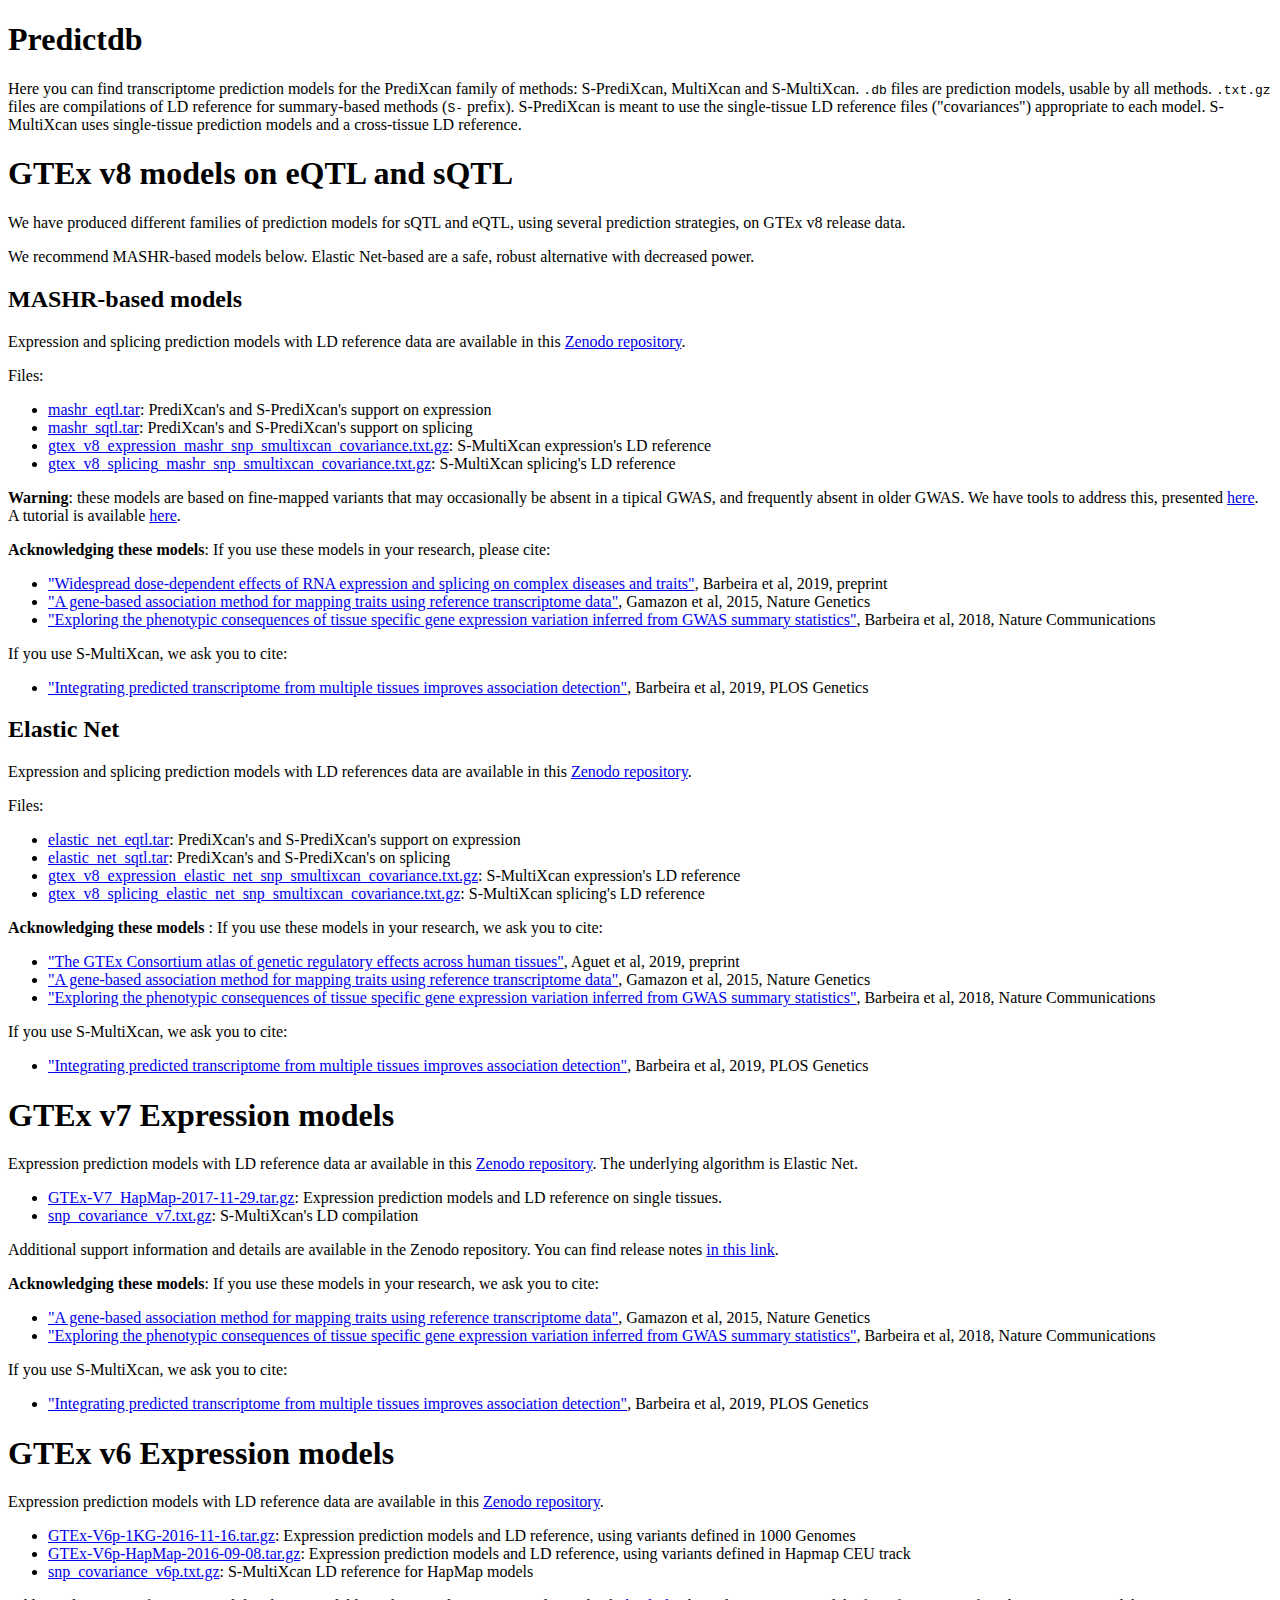
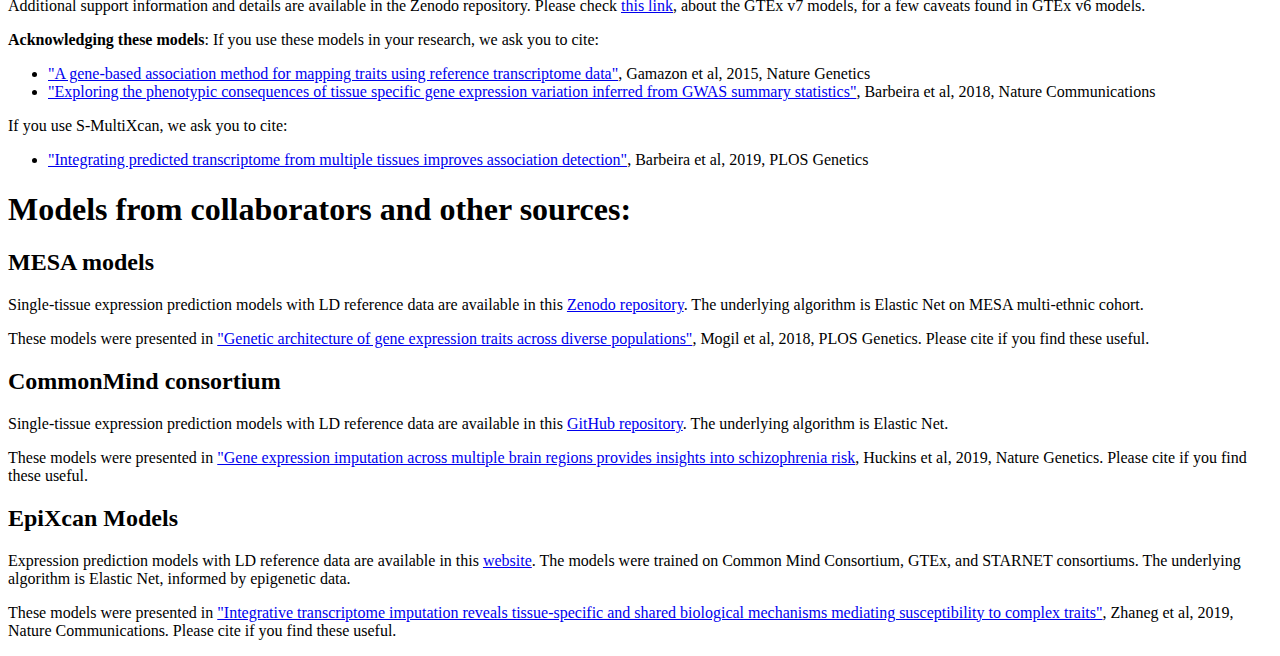
<file: working/predictdb.html>
<!DOCTYPE html PUBLIC "-//W3C//DTD XHTML 1.0 Transitional//EN" "http://www.w3.org/TR/xhtml1/DTD/xhtml1-transitional.dtd">
<html xmlns="http://www.w3.org/1999/xhtml">
<head>
  <meta http-equiv="Content-Type" content="text/html; charset=utf-8" />
  <meta http-equiv="Content-Style-Type" content="text/css" />
  <meta name="generator" content="pandoc" />
  <title></title>
  <style type="text/css">code{white-space: pre;}</style>
</head>
<body>
<h1 id="predictdb">Predictdb</h1>
<p>Here you can find transcriptome prediction models for the PrediXcan family of methods: S-PrediXcan, MultiXcan and S-MultiXcan. <code>.db</code> files are prediction models, usable by all methods. <code>.txt.gz</code> files are compilations of LD reference for summary-based methods (<code>S-</code> prefix). S-PrediXcan is meant to use the single-tissue LD reference files (&quot;covariances&quot;) appropriate to each model. S-MultiXcan uses single-tissue prediction models and a cross-tissue LD reference.</p>
<h1 id="gtex-v8-models-on-eqtl-and-sqtl">GTEx v8 models on eQTL and sQTL</h1>
<p>We have produced different families of prediction models for sQTL and eQTL, using several prediction strategies, on GTEx v8 release data.</p>
<p>We recommend MASHR-based models below. Elastic Net-based are a safe, robust alternative with decreased power.</p>
<h2 id="mashr-based-models">MASHR-based models</h2>
<p>Expression and splicing prediction models with LD reference data are available in this <a href="https://zenodo.org/record/3518299">Zenodo repository</a>.</p>
<p>Files:</p>
<ul>
<li><a href="https://zenodo.org/record/3518299/files/mashr_eqtl.tar?download=1">mashr_eqtl.tar</a>: PrediXcan's and S-PrediXcan's support on expression</li>
<li><a href="https://zenodo.org/record/3518299/files/mashr_sqtl.tar?download=1">mashr_sqtl.tar</a>: PrediXcan's and S-PrediXcan's support on splicing</li>
<li><a href="https://zenodo.org/record/3518299/files/gtex_v8_expression_mashr_snp_smultixcan_covariance.txt.gz?download=1">gtex_v8_expression_mashr_snp_smultixcan_covariance.txt.gz</a>: S-MultiXcan expression's LD reference</li>
<li><a href="https://zenodo.org/record/3518299/files/gtex_v8_splicing_mashr_snp_smultixcan_covariance.txt.gz?download=1">gtex_v8_splicing_mashr_snp_smultixcan_covariance.txt.gz</a>: S-MultiXcan splicing's LD reference</li>
</ul>
<p><strong>Warning</strong>: these models are based on fine-mapped variants that may occasionally be absent in a tipical GWAS, and frequently absent in older GWAS. We have tools to address this, presented <a href="https://github.com/hakyimlab/MetaXcan/wiki/Best-practices-for-integrating-GWAS-and-GTEX-v8-transcriptome-prediction-models">here</a>. A tutorial is available <a href="https://github.com/hakyimlab/MetaXcan/wiki/Tutorial:-GTEx-v8-MASH-models-integration-with-a-Coronary-Artery-Disease-GWAS">here</a>.</p>
<p><strong>Acknowledging these models</strong>: If you use these models in your research, please cite:</p>
<ul>
<li><a href="https://www.biorxiv.org/content/10.1101/814350v1">&quot;Widespread dose-dependent effects of RNA expression and splicing on complex diseases and traits&quot;</a>, Barbeira et al, 2019, preprint</li>
<li><a href="https://www.nature.com/articles/ng.3367">&quot;A gene-based association method for mapping traits using reference transcriptome data&quot;</a>, Gamazon et al, 2015, Nature Genetics</li>
<li><a href="https://www.nature.com/articles/s41467-018-03621-1">&quot;Exploring the phenotypic consequences of tissue specific gene expression variation inferred from GWAS summary statistics&quot;</a>, Barbeira et al, 2018, Nature Communications</li>
</ul>
<p>If you use S-MultiXcan, we ask you to cite:</p>
<ul>
<li><a href="https://journals.plos.org/plosgenetics/article?id=10.1371/journal.pgen.1007889">&quot;Integrating predicted transcriptome from multiple tissues improves association detection&quot;</a>, Barbeira et al, 2019, PLOS Genetics</li>
</ul>
<h2 id="elastic-net">Elastic Net</h2>
<p>Expression and splicing prediction models with LD references data are available in this <a href="https://zenodo.org/record/3519321#.XfqJz9l7m90">Zenodo repository</a>.</p>
<p>Files:</p>
<ul>
<li><a href="https://zenodo.org/record/3519321/files/elastic_net_eqtl.tar?download=1">elastic_net_eqtl.tar</a>: PrediXcan's and S-PrediXcan's support on expression</li>
<li><a href="https://zenodo.org/record/3519321/files/elastic_net_sqtl.tar?download=1">elastic_net_sqtl.tar</a>: PrediXcan's and S-PrediXcan's on splicing</li>
<li><a href="https://zenodo.org/record/3519321/files/gtex_v8_expression_elastic_net_snp_smultixcan_covariance.txt.gz?download=1">gtex_v8_expression_elastic_net_snp_smultixcan_covariance.txt.gz</a>: S-MultiXcan expression's LD reference</li>
<li><a href="https://zenodo.org/record/3519321/files/gtex_v8_splicing_elastic_net_snp_smultixcan_covariance.txt.gz?download=1">gtex_v8_splicing_elastic_net_snp_smultixcan_covariance.txt.gz</a>: S-MultiXcan splicing's LD reference</li>
</ul>
<p><strong>Acknowledging these models</strong> : If you use these models in your research, we ask you to cite:</p>
<ul>
<li><a href="https://www.biorxiv.org/content/10.1101/787903v1">&quot;The GTEx Consortium atlas of genetic regulatory effects across human tissues&quot;</a>, Aguet et al, 2019, preprint</li>
<li><a href="https://www.nature.com/articles/ng.3367">&quot;A gene-based association method for mapping traits using reference transcriptome data&quot;</a>, Gamazon et al, 2015, Nature Genetics</li>
<li><a href="https://www.nature.com/articles/s41467-018-03621-1">&quot;Exploring the phenotypic consequences of tissue specific gene expression variation inferred from GWAS summary statistics&quot;</a>, Barbeira et al, 2018, Nature Communications</li>
</ul>
<p>If you use S-MultiXcan, we ask you to cite:</p>
<ul>
<li><a href="https://journals.plos.org/plosgenetics/article?id=10.1371/journal.pgen.1007889">&quot;Integrating predicted transcriptome from multiple tissues improves association detection&quot;</a>, Barbeira et al, 2019, PLOS Genetics</li>
</ul>
<h1 id="gtex-v7-expression-models">GTEx v7 Expression models</h1>
<p>Expression prediction models with LD reference data ar available in this <a href="https://zenodo.org/record/3572799">Zenodo repository</a>. The underlying algorithm is Elastic Net.</p>
<ul>
<li><a href="https://zenodo.org/record/3572799/files/GTEx-V7_HapMap-2017-11-29.tar.gz?download=1">GTEx-V7_HapMap-2017-11-29.tar.gz</a>: Expression prediction models and LD reference on single tissues.</li>
<li><a href="https://zenodo.org/record/3572799/files/snp_covariance_v7.txt.gz?download=1">snp_covariance_v7.txt.gz</a>: S-MultiXcan's LD compilation</li>
</ul>
<p>Additional support information and details are available in the Zenodo repository. You can find release notes <a href="http://hakyimlab.org/post/2017/v7-v6p-analysis/">in this link</a>.</p>
<p><strong>Acknowledging these models</strong>: If you use these models in your research, we ask you to cite:</p>
<ul>
<li><a href="https://www.nature.com/articles/ng.3367">&quot;A gene-based association method for mapping traits using reference transcriptome data&quot;</a>, Gamazon et al, 2015, Nature Genetics</li>
<li><a href="https://www.nature.com/articles/s41467-018-03621-1">&quot;Exploring the phenotypic consequences of tissue specific gene expression variation inferred from GWAS summary statistics&quot;</a>, Barbeira et al, 2018, Nature Communications</li>
</ul>
<p>If you use S-MultiXcan, we ask you to cite:</p>
<ul>
<li><a href="https://journals.plos.org/plosgenetics/article?id=10.1371/journal.pgen.1007889">&quot;Integrating predicted transcriptome from multiple tissues improves association detection&quot;</a>, Barbeira et al, 2019, PLOS Genetics</li>
</ul>
<h1 id="gtex-v6-expression-models">GTEx v6 Expression models</h1>
<p>Expression prediction models with LD reference data are available in this <a href="https://zenodo.org/record/3572842#.XfuyLNl7m90">Zenodo repository</a>.</p>
<ul>
<li><a href="https://zenodo.org/record/3572842/files/GTEx-V6p-1KG-2016-11-16.tar.gz?download=1">GTEx-V6p-1KG-2016-11-16.tar.gz</a>: Expression prediction models and LD reference, using variants defined in 1000 Genomes</li>
<li><a href="https://zenodo.org/record/3572842/files/GTEx-V6p-HapMap-2016-09-08.tar.gz?download=1">GTEx-V6p-HapMap-2016-09-08.tar.gz</a>: Expression prediction models and LD reference, using variants defined in Hapmap CEU track</li>
<li><a href="https://zenodo.org/record/3572842/files/snp_covariance_v6p.txt.gz?download=1">snp_covariance_v6p.txt.gz</a>: S-MultiXcan LD reference for HapMap models</li>
</ul>
<p>Additional support information and details are available in the Zenodo repository. Please check <a href="http://hakyimlab.org/post/2017/v7-v6p-analysis/">this link</a>, about the GTEx v7 models, for a few caveats found in GTEx v6 models.</p>
<p><strong>Acknowledging these models</strong>: If you use these models in your research, we ask you to cite:</p>
<ul>
<li><a href="https://www.nature.com/articles/ng.3367">&quot;A gene-based association method for mapping traits using reference transcriptome data&quot;</a>, Gamazon et al, 2015, Nature Genetics</li>
<li><a href="https://www.nature.com/articles/s41467-018-03621-1">&quot;Exploring the phenotypic consequences of tissue specific gene expression variation inferred from GWAS summary statistics&quot;</a>, Barbeira et al, 2018, Nature Communications</li>
</ul>
<p>If you use S-MultiXcan, we ask you to cite:</p>
<ul>
<li><a href="https://journals.plos.org/plosgenetics/article?id=10.1371/journal.pgen.1007889">&quot;Integrating predicted transcriptome from multiple tissues improves association detection&quot;</a>, Barbeira et al, 2019, PLOS Genetics</li>
</ul>
<h1 id="models-from-collaborators-and-other-sources">Models from collaborators and other sources:</h1>
<h2 id="mesa-models">MESA models</h2>
<p>Single-tissue expression prediction models with LD reference data are available in this <a href="https://zenodo.org/record/3572815#.XfqOstl7m90">Zenodo repository</a>. The underlying algorithm is Elastic Net on MESA multi-ethnic cohort.</p>
<p>These models were presented in <a href="https://journals.plos.org/plosgenetics/article?id=10.1371/journal.pgen.1007586">&quot;Genetic architecture of gene expression traits across diverse populations&quot;</a>, Mogil et al, 2018, PLOS Genetics. Please cite if you find these useful.</p>
<h2 id="commonmind-consortium">CommonMind consortium</h2>
<p>Single-tissue expression prediction models with LD reference data are available in this <a href="https://github.com/laurahuckins/CMC_DLPFC_prediXcan">GitHub repository</a>. The underlying algorithm is Elastic Net.</p>
<p>These models were presented in <a href="https://www.nature.com/articles/s41588-019-0364-4">&quot;Gene expression imputation across multiple brain regions provides insights into schizophrenia risk</a>, Huckins et al, 2019, Nature Genetics. Please cite if you find these useful.</p>
<h2 id="epixcan-models">EpiXcan Models</h2>
<p>Expression prediction models with LD reference data are available in this <a href="https://zhangw17.u.hpc.mssm.edu/epixcan/about.php#dl">website</a>. The models were trained on Common Mind Consortium, GTEx, and STARNET consortiums. The underlying algorithm is Elastic Net, informed by epigenetic data.</p>
<p>These models were presented in <a href="https://www.nature.com/articles/s41467-019-11874-7">&quot;Integrative transcriptome imputation reveals tissue-specific and shared biological mechanisms mediating susceptibility to complex traits&quot;</a>, Zhaneg et al, 2019, Nature Communications. Please cite if you find these useful.</p>
</body>
</html>
</file>
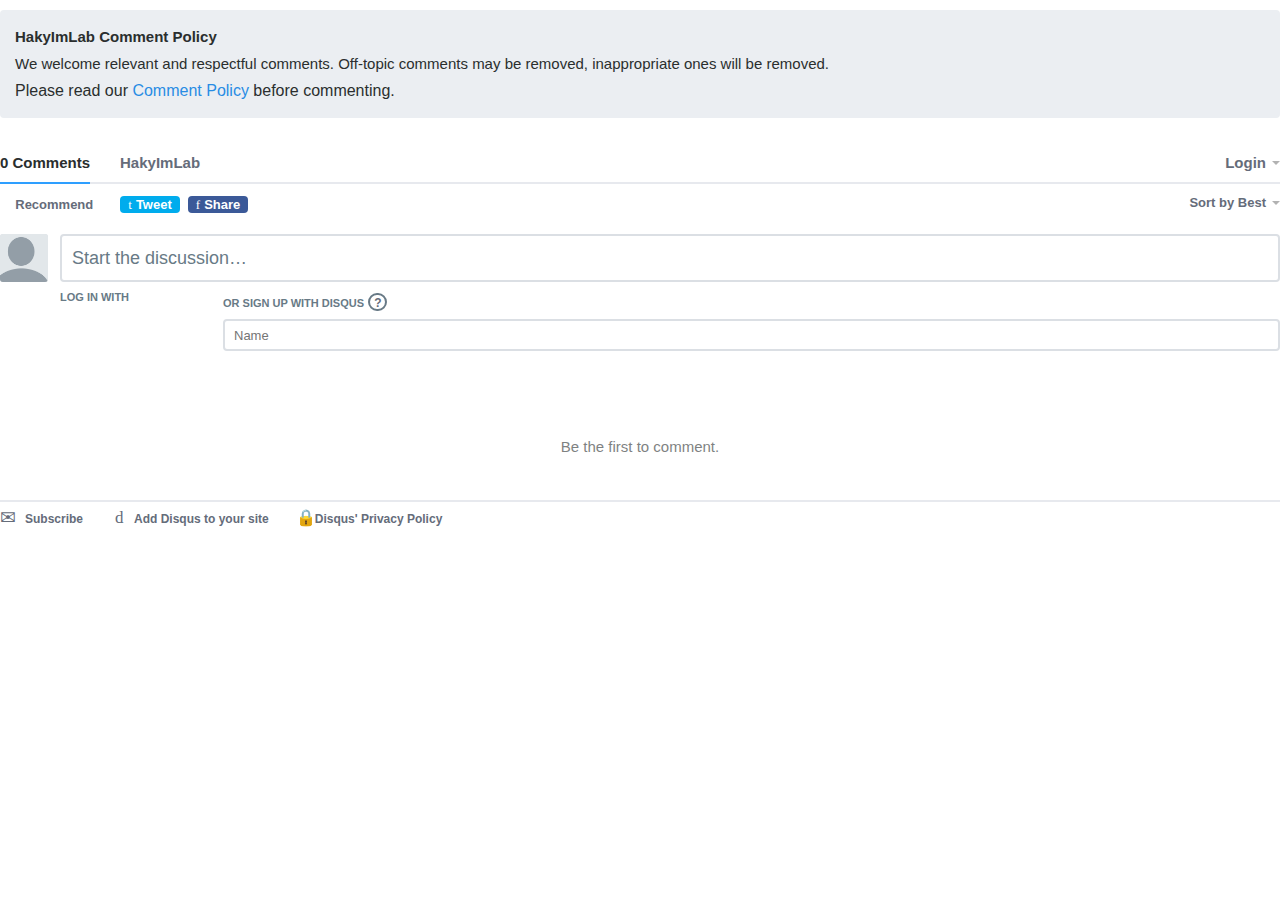
<file: working/GTEx V8 Model Release | IM-LAB_files/a.html>
<!DOCTYPE html>
<!--[if IE 8]><html lang="en" dir="ltr" class="ie8"><![endif]-->
<!--[if IE 9]><html lang="en" dir="ltr" class="ie9"><![endif]-->
<!--[if gt IE 9]><!-->
<html dir="ltr" class="js no-touch localstorage sessionstorage contenteditable use-opacity-transitions" lang="en"><!--<![endif]--><head>
<meta http-equiv="content-type" content="text/html; charset=UTF-8">
    <title>Disqus Comments</title>

    
    <meta name="viewport" content="width=device-width, initial-scale=1, maximum-scale=1, user-scalable=no">
    <meta http-equiv="X-UA-Compatible" content="IE=edge">

    <style>
        .alert--warning {
            border-radius: 3px;
            padding: 10px 15px;
            margin-bottom: 10px;
            background-color: #FFE070;
            color: #A47703;
        }

        .alert--warning a,
        .alert--warning a:hover,
        .alert--warning strong {
            color: #A47703;
            font-weight: bold;
        }

        .alert--error p,
        .alert--warning p {
            margin-top: 5px;
            margin-bottom: 5px;
        }
        
        </style>
    
    <style>
        
        html {
            overflow: hidden;
        }
        

        #error {
            display: none;
        }

        .clearfix:after {
            content: "";
            display: block;
            height: 0;
            clear: both;
            visibility: hidden;
        }

        
    </style>

<script src="a_data/cbgapi.loaded_0" async=""></script><script crossorigin="anonymous" id="bootstrap-script" data-app="lounge" src="a_data/lounge_002.js"></script><meta http-equiv="Content-Security-Policy" content="script-src https:;"><link rel="stylesheet" href="a_data/lounge.css"><script type="text/javascript" charset="utf-8" async="" data-requirecontext="_" data-requiremodule="lounge/main" src="a_data/lounge.js"></script><script type="text/javascript" charset="utf-8" async="" data-requirecontext="_" data-requiremodule="remote/config" src="a_data/config.js"></script><style id="css_1578431747404"></style><!-- base href="https://disqus.com/embed/comments/?base=default&f=hakyimlab&t_u=http%3A%2F%2Fhakyimlab.org%2Fpost%2F2019%2Fgtex-v8-model-release%2F&t_d=GTEx%20V8%20Model%20Release&t_t=GTEx%20V8%20Model%20Release&s_o=default" --><link rel="stylesheet" href="a_data/discovery.css"><script type="text/javascript" charset="utf-8" async="" data-requirecontext="_" data-requiremodule="discovery/main" src="a_data/discovery.js"></script><script type="text/javascript" charset="utf-8" async="" data-requirecontext="_" data-requiremodule="fb" src="a_data/sdk.js"></script><script type="text/javascript" charset="utf-8" async="" data-requirecontext="_" data-requiremodule="gapi" src="a_data/api.js" gapi_processed="true"></script></head>
<body class="serif">
    

    
    <div id="error" class="alert--error">
        <p>We were unable to load Disqus. If you are a moderator please see our <a href="https://docs.disqus.com/help/83/"> troubleshooting guide</a>. </p>
    </div>

    
    <script type="text/json" id="disqus-forumData">{"session":{"canModerate":false,"audienceSyncVerified":false,"mustVerify":false,"canReply":true,"mustVerifyEmail":false},"forum":{"aetBannerConfirmation":null,"founder":"253297713","twitterName":null,"commentsLinkOne":"1 Comment","guidelines":null,"favicon":{"permalink":"https://disqus.com/api/forums/favicons/hakyimlab.jpg","cache":"//a.disquscdn.com/1576547007/images/favicon-default.png"},"commentsLinkZero":"0 Comments","disableDisqusBranding":false,"daysAlive":0,"createdAt":"2017-11-02T11:45:56.031355","category":"Tech","aetBannerEnabled":false,"aetBannerTitle":null,"raw_guidelines":null,"colorScheme":"auto","id":"hakyimlab","installCompleted":true,"moderatorBadgeText":"","commentPolicyText":"We welcome relevant and respectful comments. Off-topic comments may be removed, inappropriate ones will be removed.","aetEnabled":false,"channel":null,"sort":4,"description":"\u003cp>Biomedical research\u003c/p>","newPolicy":true,"raw_description":"Biomedical research","language":"en","adsReviewStatus":0,"pk":"5313558","forumCategory":{"date_added":"2016-01-28T01:54:31","id":8,"name":"Tech"},"permissions":{},"commentPolicyLink":"http://hakyimlab.org/post/comment-rule/","aetBannerDescription":null,"name":"HakyImLab","commentsLinkMultiple":"{num} Comments","settings":{"threadRatingsEnabled":false,"adsDRNativeEnabled":false,"behindClickEnabled":false,"disable3rdPartyTrackers":false,"adsVideoEnabled":false,"adsProductVideoEnabled":false,"adsPositionTopEnabled":false,"audienceSyncEnabled":false,"unapproveLinks":false,"linkAffiliationEnabled":true,"adsProductLinksThumbnailsEnabled":false,"hasCustomAvatar":false,"organicDiscoveryEnabled":true,"adsProductDisplayEnabled":false,"adsProductLinksEnabled":false,"threadReactionsEnabled":false,"adsEnabled":false,"allowAnonPost":false,"adsProductStoriesEnabled":false,"adultContent":false,"allowAnonVotes":false,"gifPickerEnabled":true,"mustVerify":true,"mustVerifyEmail":true,"ssoRequired":false,"mediaembedEnabled":true,"adsPositionBottomEnabled":false,"discoveryLocked":false,"validateAllPosts":false,"adsSettingsLocked":false,"isVIP":false,"adsPositionInthreadEnabled":false},"organizationId":4003446,"typeface":"auto","url":"http://hakyimlab.org","daysThreadAlive":0,"avatar":{"small":{"permalink":"https://disqus.com/api/forums/avatars/hakyimlab.jpg?size=32","cache":"//a.disquscdn.com/1576547007/images/noavatar32.png"},"large":{"permalink":"https://disqus.com/api/forums/avatars/hakyimlab.jpg?size=92","cache":"//a.disquscdn.com/1576547007/images/noavatar92.png"}},"signedUrl":"http://disq.us/?url=http%3A%2F%2Fhakyimlab.org&key=qOXPIfPUr_MJ8bzuKqgQzA"}}</script>

    <script type="text/json" id="disqus-threadData">{"cursor":{"hasPrev":false,"prev":null,"total":0,"hasNext":false,"next":"1:0:0"},"code":0,"response":{"lastModified":1576094365,"posts":[],"thread":{"feed":"https://hakyimlab.disqus.com/gtex_v8_model_release/latest.rss","author":"253297713","dislikes":0,"likes":0,"message":"","ratingsEnabled":false,"isSpam":false,"isDeleted":false,"category":"7329315","clean_title":"GTEx V8 Model Release","id":"7759530204","signedLink":"http://disq.us/?url=http%3A%2F%2Fhakyimlab.org%2Fpost%2F2019&key=ptwSxRdqmcwTRZ2a-0Hvyw","createdAt":"2019-12-11T19:59:25","hasStreaming":false,"raw_message":"","isClosed":false,"link":"http://hakyimlab.org/post/2019","slug":"gtex_v8_model_release","forum":"hakyimlab","identifiers":[],"posts":0,"moderators":[253297713],"validateAllPosts":false,"title":"GTEx V8 Model Release","highlightedPost":null}},"order":"popular"}</script>


    <div id="fixed-content"></div>


    
        
<script type="text/json" id="disqus-urls">{
    "root":"//disqus.com",
    "next":"https://c.disquscdn.com/next/current/embed"
}</script>

        
        <script>!function () {
            var d = document;
            var toH = d.head.appendChild.bind(d.head);

            var v = window.location.href.match(/[#&?]version=([0-9a-f]{32})/);
            var src = 'https://c.disquscdn.com/next/embed/lounge.load';
            if (v)
                src += '.' + v[1];
            src += '.js';

            var s = d.createElement('script');
            s.crossOrigin = 'anonymous';
            s.id = 'bootstrap-script';
            s.setAttribute('data-app', 'lounge');
            s.src = src;
            toH(s);

            var m = d.createElement('meta');
            m.setAttribute('http-equiv', 'Content-Security-Policy');
            m.setAttribute('content', "script-src https:;");
            toH(m);
        }();</script>
    


<script src="a_data/common.js"></script><div id="layout" data-tracking-area="layout"><div id="thread__container"><div><div id="thread__wrapper"><div id="placement-top" data-tracking-area="discovery-north"></div><div id="onboard" data-tracking-area="onboard"><div></div></div><div id="comment-policy" class="comment-policy publisher-anchor-color"><div class="content"><p class="title">HakyImLab Comment Policy</p><p>We welcome relevant and respectful comments. Off-topic comments may be removed, inappropriate ones will be removed.</p>Please read our <a href="http://hakyimlab.org/post/comment-rule/" target="_blank" rel="noopener noreferrer" class=" policy-link">Comment Policy</a> before commenting.</div><i aria-hidden="true" class="icon icon-chat-bubble"></i></div><div id="reactions__container"></div><div id="ratings__container"></div><div id="highlighted-post" data-tracking-area="highlighted" class="highlighted-post" style="display: none;"></div><div id="global-alert"></div><div id="tos__container"></div><header id="main-nav" data-tracking-area="main-nav"><nav class="nav nav-primary"><ul><li class="nav-tab nav-tab--primary tab-conversation active" data-role="post-count"><a class="publisher-nav-color"><span class="comment-count">0 comments</span><span class="comment-count-placeholder">Comments</span></a></li><li class="nav-tab nav-tab--primary tab-community"><a href="https://disqus.com/home/forums/hakyimlab/" class="publisher-nav-color" data-action="community-sidebar" data-forum="hakyimlab" id="community-tab" name="HakyImLab"><span class="community-name"><strong>HakyImLab</strong></span><strong class="community-name-placeholder">Community</strong></a></li><li class="nav-tab nav-tab--primary dropdown user-menu" data-role="logout"><a href="#" class="dropdown-toggle" data-toggle="dropdown" role="menuitem" name="Login"><span class="dropdown-toggle-wrapper"><span>Login</span> </span> <span class="caret"></span></a><ul class="dropdown-menu"><li><a href="#" data-action="auth:disqus">Disqus</a></li><li><a href="#" data-action="auth:facebook">Facebook</a></li><li><a href="#" data-action="auth:twitter">Twitter</a></li><li><a href="#" data-action="auth:google">Google</a></li></ul></li><li class="nav-tab nav-tab--primary notification-menu unread" data-role="notification-menu" style="display: list-item;"><a href="https://disqus.com/home/inbox/" class="notification-container" data-action="home" data-home-path="home/inbox/"><span class="notification-icon icon-comment" aria-hidden="true"></span><span class="notification-count" data-role="notification-count">1</span></a></li></ul></nav></header><section id="conversation" data-role="main" data-tracking-area="main"><div class="nav nav-secondary" data-tracking-area="secondary-nav"><ul><li id="recommend-button" class="nav-tab nav-tab--secondary recommend dropdown"><div class="thread-likes"><div><a href="#" data-action="recommend" title="Recommend this discussion" class="dropdown-toggle "><span class="label label-default"><span class="recommend-icon icon-heart-empty"></span> Recommend</span><span class="label label-recommended"><span class="recommend-icon icon-heart"></span> Recommended</span> </a><ul class="dropdown-menu dropdown-menu--coachmark"><li><div><h2 class="coachmark__heading">Discussion Recommended!</h2><p class="coachmark__description">Recommending means this is a discussion worth sharing. It gets shared to your followers' Disqus feeds, and gives the creator kudos!</p></div> <a href="https://disqus.com/home/?utm_source=disqus_embed&amp;utm_content=recommend_btn" class="btn btn-primary coachmark__button" target="_blank">Find More Discussions</a></li></ul></div></div></li><li id="thread-share-bar" class="nav-tab nav-tab--secondary share-bar hidden-sm"><div class="thread-share-bar-buttons"><span class="thread-share__button share-twitter" data-action="share:twitter" tabindex="0"><span class="icon-twitter"></span><span class="share-text">Tweet</span></span><span class="thread-share__button share-facebook" data-action="share:facebook" tabindex="0"><span class="icon-facebook"></span><span class="share-text">Share</span></span></div></li><li data-role="post-sort" class="nav-tab nav-tab--secondary dropdown sorting pull-right"><a href="#" class="dropdown-toggle" data-toggle="dropdown">Sort by Best<span class="caret"></span></a><ul class="dropdown-menu pull-right"><li class="selected"><a href="#" data-action="sort" data-sort="popular">Best<i aria-hidden="true" class="icon-checkmark"></i></a></li><li class=""><a href="#" data-action="sort" data-sort="desc">Newest<i aria-hidden="true" class="icon-checkmark"></i></a></li><li class=""><a href="#" data-action="sort" data-sort="asc">Oldest<i aria-hidden="true" class="icon-checkmark"></i></a></li></ul></li></ul></div><div id="posts"><div id="form" class="textarea-outer-wrapper--top-level"><form class="reply"><div class="postbox"><div role="alert"></div><div class="avatar"><span class="user"><img data-role="user-avatar" src="a_data/noavatar92.png" alt="Avatar"></span></div><div class="textarea-outer-wrapper"><div class="ratings-wrapper" data-role="ratings-container"></div><div class="textarea-wrapper" data-role="textarea" dir="auto"><div><span class="placeholder">Start the discussion…</span><div class="textarea" tabindex="0" role="textbox" aria-multiline="true" data-role="editable" style="overflow: auto; overflow-wrap: break-word; max-height: 350px;" aria-label="Start the discussion…" contenteditable="true"><p><br></p></div><div style="display: none;"><ul class="user-mention__list"><li class="header user-mention__header"><h5>in this conversation</h5></li></ul></div></div><div data-role="drag-drop-placeholder" class="media-drag-hover" style="display: none;"><div class="drag-text">⬇ Drag and drop your images here to upload them.</div></div><div class="media-preview empty" data-role="media-preview"><ul data-role="media-progress-list"></ul>
<ul data-role="media-rich-list"></ul>
<div class="media-expanded empty" data-role="media-preview-expanded">
<img src="[data-uri]" data-role="media-preview-expanded-image" alt="Media preview placeholder">
</div>
</div><div class="edit-alert" role="postbox-alert"></div><div class="text-editor-container"><div class="post-actions"><div class="wysiwyg"><div class="gif-picker"><div class="wysiwyg__item" data-role="gif-picker-toggle" title="GIF"><div class="wysiwyg__gif" title="GIF" role="img" aria-label="GIF"></div></div><div class="hidden gif-picker__popout-container" data-role="gif-picker-popout-container"></div><div class="new-feature-badge-star" title="New"><div class="wysiwyg__star-badge wysiwyg__star-badge-dims"></div></div></div><div class="media-uploader"><li class="wysiwyg__item" data-role="media-uploader"><a href="#" tabindex="-1" data-action="attach" class="attach" title="Upload Images">
<div class="wysiwyg__attach wysiwyg__attach-dims" role="img" aria-label="A"></div>
</a>
<input type="file" data-role="media-upload" tabindex="-1" accept="image/*">
</li></div><div class="vertical-separator"></div><div data-action="text-editor-buttons"><div class="wysiwyg__item" data-action="text-editor-tag" data-tag="b"><div class="wysiwyg__bold" title="Bold" role="img" aria-label="B"></div></div><div class="wysiwyg__item" data-action="text-editor-tag" data-tag="i"><div class="wysiwyg__italic" title="Italic" role="img" aria-label="I"></div></div><div class="wysiwyg__item" data-action="text-editor-tag" data-tag="u"><div class="wysiwyg__underline" title="Underline" role="img" aria-label="U"></div></div><div class="wysiwyg__item" data-action="text-editor-tag" data-tag="s"><div class="wysiwyg__strikethrough" title="Strikethrough" role="img" aria-label="S"></div></div><div class="wysiwyg__item" data-action="text-editor-tag" data-tag="a"><div class="wysiwyg__link" title="Link" role="img" aria-label="L"></div></div><div class="wysiwyg__item" data-action="text-editor-tag" data-tag="spoiler"><div class="wysiwyg__spoiler" title="Spoiler" role="img" aria-label="Sp"></div></div><div class="wysiwyg__item" data-action="text-editor-tag" data-tag="code"><div class="wysiwyg__code" title="Code" role="img" aria-label="C"></div></div><div class="wysiwyg__item" data-action="text-editor-tag" data-tag="blockquote"><div class="wysiwyg__blockquote" title="Quote" role="img" aria-label="Q"></div></div></div></div></div></div></div></div><div data-role="login-form"><div><div><section class="auth-section logged-out__display"><div class="connect"><h6>Log in with</h6><ul data-role="login-menu" class="services login-buttons"><li class="auth-disqus"><button type="button" data-action="auth:disqus" title="Disqus" class="connect__button"><i class="icon-disqus"></i></button></li><li class="auth-facebook"><button type="button" data-action="auth:facebook" title="Facebook" class="connect__button"><i class="icon-facebook-circle"></i></button></li><li class="auth-twitter"><button type="button" data-action="auth:twitter" title="Twitter" class="connect__button"><i class="icon-twitter-circle"></i></button></li><li class="auth-google"><button type="button" data-action="auth:google" title="Google" class="connect__button"><i class="icon-google-plus-circle"></i></button></li></ul></div><div class="guest"><h6 class="guest-form-title"><span class="register-text"> or sign up with Disqus </span><span class="guest-text"> or pick a name </span></h6> <div class="help-tooltip__wrapper help-icon" tabindex="0"><div id="rules" class="tooltip show help-tooltip"><h3 class="help-tooltip__heading">Disqus is a discussion network</h3><ul class="help-tooltip__list"><li><span>Disqus never moderates or censors. The rules on this community are its own.</span></li><li><span>Don't be a jerk or do anything illegal. Everything is easier that way.</span></li></ul><p class="clearfix"><a href="https://docs.disqus.com/kb/terms-and-policies/" class="btn btn-small help-tooltip__button" target="_blank">Read full terms and conditions</a></p></div></div><p class="input-wrapper"><input dir="auto" type="text" placeholder="Name" name="display_name" id="view27_display_name" maxlength="30" class="input--text" aria-label="name"></p><div class="guest-details " data-role="guest-details"><p class="input-wrapper"><input dir="auto" type="email" placeholder="Email" name="email" id="view27_email" class="input--text" aria-label="email"></p><p class="input-wrapper"><input dir="auto" disabled="disabled" type="text" class="register-text input--text" placeholder="Password" name="password" aria-label="password" id="view27_password"></p><p><label><span>Please access our <a href="https://help.disqus.com/customer/portal/articles/466259-privacy-policy" target="_blank" rel="noopener noreferrer">Privacy Policy</a>
 to learn what personal data Disqus collects and your choices about how 
it is used.  All users of our service are also subject to our <a href="https://help.disqus.com/customer/portal/articles/466260-terms-of-service" target="_blank" rel="noopener noreferrer">Terms of Service</a>.</span></label></p><input type="checkbox" name="author-guest" style="display: none;"><div class="g-recaptcha" data-role="grecaptcha-container"></div><div class="proceed" data-role="submit-btn-container"><button type="submit" class="proceed__button btn submit" aria-label="Next"><span class="icon-proceed"></span><div class="spinner"></div></button></div></div></div></section></div></div></div></div></form></div><button class="alert alert--realtime" style="display: none;" data-role="realtime-notification"></button><div id="email-signup"></div><div id="no-posts" style="display: block;">Be the first to comment.</div><ul id="post-list" class="post-list"></ul><div class="load-more" data-role="more" style="display: none;"><a href="#" data-action="more-posts" class="btn load-more__button">Load more comments</a></div></div></section><div id="placement-bottom" data-tracking-area="discovery-south"><div class="post-list" style="height: 0px; visibility: hidden;"><div style="display: block; width: 100%;"></div></div></div><div id="footer" data-tracking-area="footer" class="disqus-footer__wrapper"><ul class="disqus-footer"><li class="disqus-footer__logo"><a href="https://disqus.com/" rel="nofollow" title="Powered by Disqus" class="disqus-footer__link">Powered by Disqus</a></li><li id="thread-subscribe-button" class="email disqus-footer__item"><div class="default"><a href="#" rel="nofollow" data-action="subscribe" title="Subscribe and get email updates from this discussion" class="disqus-footer__link"><i aria-hidden="true" class="icon icon-mail"></i><span class="clip">Subscribe</span><i aria-hidden="true" class="icon icon-checkmark"></i></a></div></li><li class="install disqus-footer__item"><a href="https://publishers.disqus.com/engage?utm_source=hakyimlab&amp;utm_medium=Disqus-Footer" rel="nofollow noopener noreferrer" target="_blank" class="disqus-footer__link"><i aria-hidden="true" class="icon icon-disqus"></i><span class="clip hidden-md">Add Disqus to your site</span><span class="clip visible-md hidden-xs">Add Disqus</span><span class="clip visible-xs">Add</span></a></li><li class="privacy disqus-footer__item"><a href="https://help.disqus.com/customer/portal/articles/466259-privacy-policy" rel="nofollow noopener noreferrer" target="_blank" class="disqus-footer__link"><i aria-hidden="true" class="icon icon-lock"></i><span class="clip hidden-sm">Disqus' Privacy Policy</span><span class="clip visible-sm hidden-xs">Privacy Policy</span><span class="clip visible-xs">Privacy</span></a></li></ul></div></div></div></div></div><iframe id="ssIFrame_google" sandbox="allow-scripts allow-same-origin allow-storage-access-by-user-activation" style="position: absolute; width: 1px; height: 1px; inset: -9999px; display: none;" aria-hidden="true" frame-border="0" src="a_data/iframe.html"></iframe></body></html>
</file>
<file: working/GTEx V8 Model Release | IM-LAB_files/a_data/discovery.css>
.clearfix:after,.clearfix:before{display:table;content:"";line-height:0}.clearfix:after{clear:both}.hide-text{font:0/0 a;color:transparent;text-shadow:none;background-color:transparent;border:0}.input-block-level{display:block;width:100%;min-height:30px;box-sizing:border-box}.discovery-main{display:inline-block;color:#444;font-family:"Helvetica Neue",arial,sans-serif;font-size:14px;clear:both;margin-top:20px;width:100%}.discovery-col-header{margin-bottom:.8em}.discovery-col-header h2{font-size:11px;font-weight:700;text-transform:uppercase;color:rgba(34,59,74,.5)}.discovery-col-header h2 strong{color:#413a3a}.discovery-post p{display:inline}.discovery-post .discovery-top-comment-wrapper{display:block}.discovery-post .media-container img{border-radius:3px;display:block;max-width:100%;max-height:480px;z-index:-1}.discovery-post .media-button{text-align:left;font-size:10px;padding:3px 5px 4px 0;border-radius:5px;border-style:solid;border-width:2px}.discovery-post .media-content-placeholder{display:none;position:relative;width:-webkit-max-content;width:-moz-max-content;width:max-content;max-width:100%;min-height:100px}.discovery-post .media-content-placeholder.media-video{width:100%}.discovery-post .media-button-contract,.discovery-post .media-button-expand,.discovery-post .media-container{display:none}.discovery-post .media-container.media-activated,.discovery-post .media-container.media-mode-deferred,.discovery-post .media-container.media-show-buttons{display:block}.discovery-post .media-show-buttons .media-button-expand{display:inline-block;cursor:zoom-in}.discovery-post .media-show-buttons .media-button-contract{display:none;margin-bottom:15px;cursor:zoom-out}.discovery-post .media-show-buttons .media-button-contract i,.discovery-post .media-show-buttons .media-button-expand i{font-size:8px;color:#fff;padding:4px 5px 4px 4px;margin-right:2px}.discovery-post .media-activated .media-content-placeholder{display:block;clear:both}.discovery-post .media-show-buttons.media-activated .media-button-contract{display:inline-block}.discovery-post .media-show-buttons.media-activated .media-button-expand{display:none}.discovery-post .media-mode-deferred .media-content-placeholder{display:block}.discovery-post .media-loading.media-activated .media-content-placeholder,.discovery-post .media-mode-deferred.media-show-buttons .media-button-contract,.discovery-post .media-mode-deferred.media-show-buttons .media-button-expand{display:none}.discovery-post .media-content-loader{display:none;height:300px;text-align:center;background:url(https://c.disquscdn.com/next/embed/assets/img/loader.5cc23909da9c4a9874500d7a85c4125f.gif) center center no-repeat}.discovery-post .media-loading.media-activated .media-content-loader{display:block}.discovery-post .media-loading.media-activated .media-Imgur{position:absolute}.discovery-post .media-content-placeholder .media-force-load{position:absolute;left:0;top:0;right:0;bottom:0;display:block;border-radius:3px;border:2px solid rgba(0,39,59,.2);color:rgba(0,39,59,.2)!important}.discovery-post .media-content-placeholder .media-force-load i{width:100%;position:absolute;top:50%;font-size:32px;margin-top:-16px;text-align:center}.discovery-post .media-Imgur{display:block!important;position:relative}.discovery-post .media-webpage{height:36px;border-left:5px solid;border-color:#7f919e;padding:0 0 0 15px;width:100%;display:inline-block}.discovery-post .media-webpage img{float:left;max-height:36px;max-width:36px}.discovery-post .media-webpage .media-webpage-title{padding-top:2px}.discovery-post .media-webpage .media-webpage-domain{padding-top:3px;font-size:80%;color:#656c7a}.discovery-post .post-media-link i{padding-right:4px}.discovery-post .post-media-link .post-media-link-domain{font-size:11px;color:#656c7a!important}.discovery-post a.title,.discovery-post h3{font-size:16px;font-weight:700;line-height:1.25em}.discovery-post spoiler{display:inline;background:#7f919e;color:transparent;padding:0 .5em}.discovery-post spoiler a{visibility:hidden;transition:none}.discovery-post spoiler .media-content-placeholder{background:#7f919e}.discovery-post spoiler:focus,.discovery-post spoiler:hover{background:#e7e9ee;color:inherit}.discovery-post spoiler:focus a,.discovery-post spoiler:hover a{visibility:visible}.discovery-post spoiler:focus .media-content-placeholder,.discovery-post spoiler:hover .media-content-placeholder{background:0 0}.dark .discovery-post spoiler:focus,.dark .discovery-post spoiler:hover{background:rgba(255,255,255,.2)}.discovery-post h3{margin-bottom:4px;display:block;max-height:2.5em;overflow:hidden}.discovery-post a.title{word-wrap:break-word}.dark .discovery-col-header h2{color:#bbb}.dark .discovery-col-header h2 strong{color:#fff}@media screen and (max-width:440px){.discovery-col-header{margin-bottom:.4em}}.discovery-post{margin-bottom:10px;float:left;width:48%}.discovery-post:nth-child(odd){margin-right:4%}.discovery-post .meta{color:#777;color:rgba(30,55,70,.4)}.discovery-post .meta li{display:inline;line-height:1.1em;font-weight:500;font-size:12px}.discovery-post .meta .comments:after{content:'\2022';color:#ccc}.discovery-post .top-comment{color:#333;display:inline-block;width:100%;margin-top:6px;font-size:14px}.discovery-post .top-comment img{width:30px;height:30px;float:left;margin-right:8px;margin-top:3px;border-radius:3px}.discovery-post .top-comment p{line-height:1.4em;max-height:4.2em;overflow:hidden;font-size:14px;margin-bottom:0;color:#42474a}.discovery-post .top-comment .user{font-weight:600;font-size:13px;color:#777;color:rgba(30,55,70,.4)}.discovery-post .top-comment:hover{text-decoration:none;color:#666}.discovery-post .top-comment:hover .user{color:#AAA}.discovery-post .top-comment:hover img{opacity:.8}.dark .discovery-post .meta{color:#aaa}.dark .discovery-post .top-comment .user{color:#999}.dark .discovery-post .top-comment p{color:#fff}.dark .discovery-post .top-comment:hover{color:#888}.dark .discovery-post .top-comment:hover .user{color:#777}.serif .discovery-post .top-comment p{font-family:Georgia,Times,serif}.serif .discovery-post .top-comment p span.user{font-family:"Helvetica Neue",arial,sans-serif}@media screen and (max-width:480px){.discovery-post{float:left;width:100%;margin-bottom:10px}.discovery-post:nth-child(odd){margin-right:0}}
</file>
